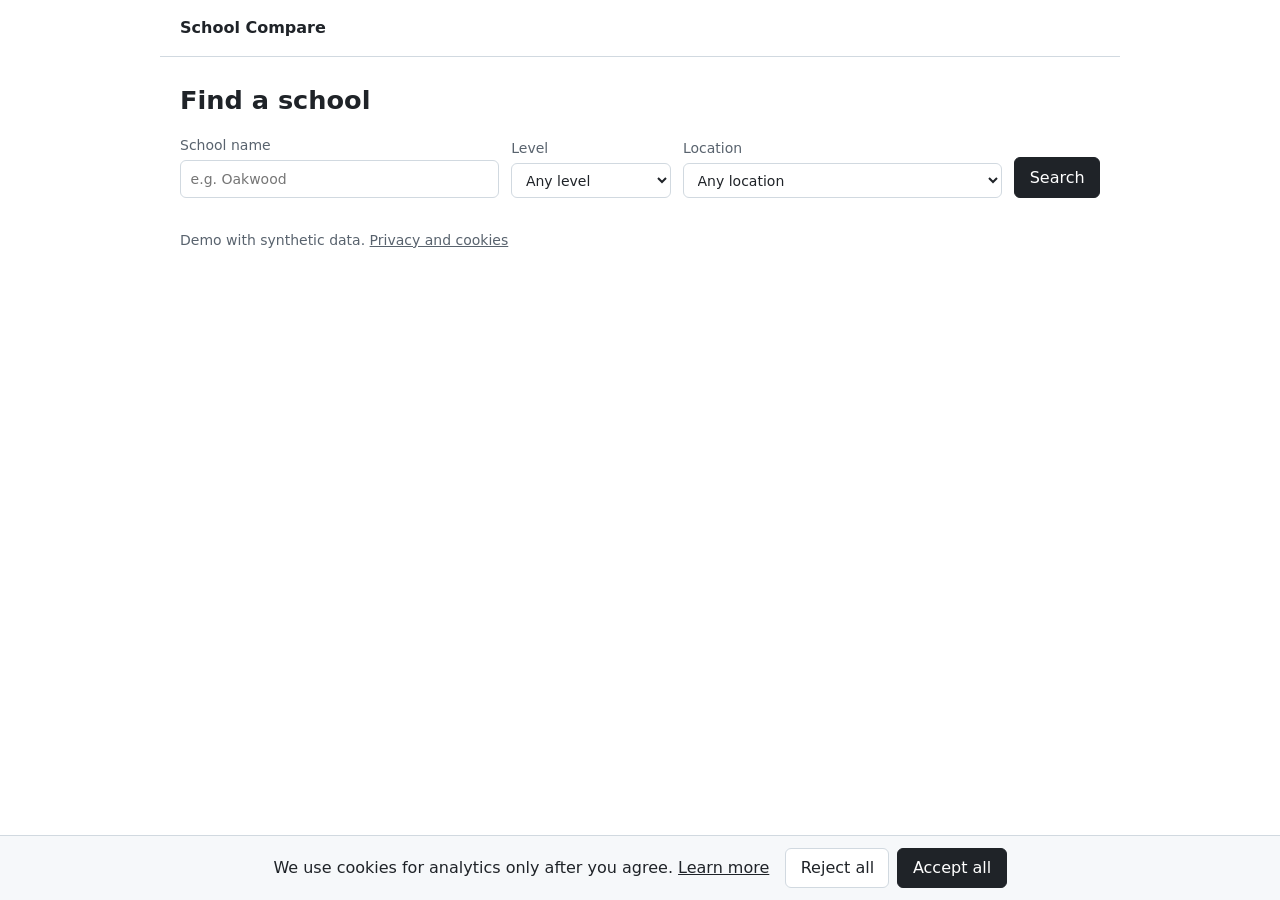
<file: site/index.html>
<!DOCTYPE html>
<html lang="en">
<head>
  <meta charset="utf-8">
  <meta name="viewport" content="width=device-width, initial-scale=1">
  <title>Find a school — School Compare</title>
  <script>
    window.dataLayer = window.dataLayer || [];
    function gtag(){dataLayer.push(arguments);}
    gtag('consent', 'default', {
      analytics_storage: 'denied',
      ad_storage: 'denied',
      ad_user_data: 'denied',
      ad_personalization: 'denied'
    });
    // A saved choice is re-applied here, before GTM sends its first hit.
    try {
      var savedConsent = localStorage.getItem('sca_consent');
      if (savedConsent === 'granted' || savedConsent === 'denied') {
        gtag('consent', 'update', {
          analytics_storage: savedConsent,
          ad_storage: savedConsent,
          ad_user_data: savedConsent,
          ad_personalization: savedConsent
        });
      }
    } catch (e) { /* storage blocked: stay on the denied default */ }
  </script>
  <!-- GTM slot: container snippet goes here in stage 3 -->
  <!-- Google Tag Manager -->
  <script>(function(w,d,s,l,i){w[l]=w[l]||[];w[l].push({'gtm.start':
  new Date().getTime(),event:'gtm.js'});var f=d.getElementsByTagName(s)[0],
  j=d.createElement(s),dl=l!='dataLayer'?'&l='+l:'';j.async=true;j.src=
  'https://www.googletagmanager.com/gtm.js?id='+i+dl;f.parentNode.insertBefore(j,f);
  })(window,document,'script','dataLayer','GTM-PBJ6LQDN');</script>
  <!-- End Google Tag Manager -->
  <link rel="icon" href="favicon.svg" type="image/svg+xml">
  <link rel="stylesheet" href="css/style.css">
  <script src="js/experiment.js" defer></script>
  <script src="js/track.js" defer></script>
  <script src="js/consent.js" defer></script>
  <script src="js/schools.js" defer></script>
  <script src="js/search.js" defer></script>
</head>
<body>
<noscript><iframe src="https://www.googletagmanager.com/ns.html?id=GTM-PBJ6LQDN"
height="0" width="0" style="display:none;visibility:hidden"></iframe></noscript>
<!-- End Google Tag Manager (noscript) -->
  <header class="site-header">
    <a class="brand" href="index.html">School Compare</a>
  </header>
  <main class="page">
    <h1>Find a school</h1>
    <form id="search-form" class="search-form" role="search">
      <label>School name
        <input id="q" name="q" type="text" placeholder="e.g. Oakwood">
      </label>
      <label>Level
        <select id="level" name="level">
          <option value="">Any level</option>
          <option value="elementary">Elementary</option>
          <option value="middle">Middle school</option>
          <option value="high">High school</option>
        </select>
      </label>
      <label>Location
        <select id="location" name="location">
          <option value="">Any location</option>
        </select>
      </label>
      <button type="submit" class="btn btn-primary">Search</button>
    </form>
    <section id="compare-table" class="compare-table" aria-label="Side-by-side comparison" hidden>
      <div class="compare-table-head">
        <h2>Compare schools</h2>
        <button id="compare-close" type="button" class="btn">Close</button>
      </div>
      <div class="table-scroll"><table></table></div>
    </section>
    <p id="results-count" class="results-count" hidden></p>
    <p id="no-results" class="empty" hidden>No schools match your search. Try fewer filters.</p>
    <ol id="results" class="results"></ol>
  </main>
  <footer class="site-footer">
    Demo with synthetic data. <a href="privacy.html">Privacy and cookies</a>
  </footer>
  <aside id="compare-tray" class="compare-tray" aria-label="Compare tray" hidden>
    <span class="tray-label">Compare</span>
    <ol id="compare-list" class="compare-list"></ol>
    <p id="compare-full" class="tray-note" hidden>You can compare up to 3 schools. Remove one to add another.</p>
    <button id="compare-open" type="button" class="btn btn-primary" disabled>Compare now</button>
  </aside>
  <div id="consent-banner" class="consent-banner" role="region" aria-label="Cookie consent" hidden>
    <p>We use cookies for analytics only after you agree. <a href="privacy.html">Learn more</a></p>
    <div class="consent-actions">
      <button id="consent-reject" type="button" class="btn">Reject all</button>
      <button id="consent-accept" type="button" class="btn btn-primary">Accept all</button>
    </div>
  </div>
</body>
</html>
</file>
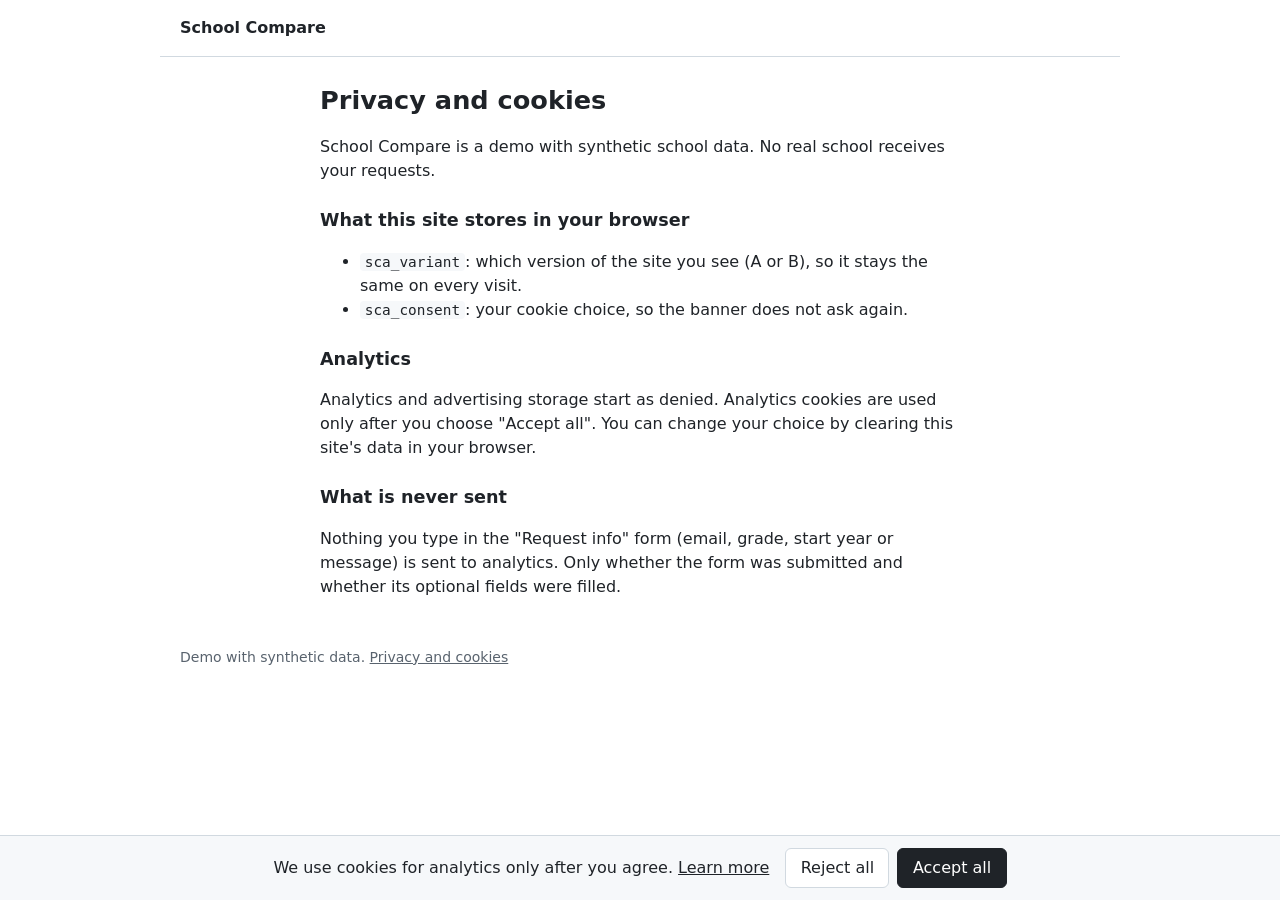
<file: site/privacy.html>
<!DOCTYPE html>
<html lang="en">
<head>
  <meta charset="utf-8">
  <meta name="viewport" content="width=device-width, initial-scale=1">
  <title>Privacy and cookies — School Compare</title>
  <script>
    window.dataLayer = window.dataLayer || [];
    function gtag(){dataLayer.push(arguments);}
    gtag('consent', 'default', {
      analytics_storage: 'denied',
      ad_storage: 'denied',
      ad_user_data: 'denied',
      ad_personalization: 'denied'
    });
    // A saved choice is re-applied here, before GTM sends its first hit.
    try {
      var savedConsent = localStorage.getItem('sca_consent');
      if (savedConsent === 'granted' || savedConsent === 'denied') {
        gtag('consent', 'update', {
          analytics_storage: savedConsent,
          ad_storage: savedConsent,
          ad_user_data: savedConsent,
          ad_personalization: savedConsent
        });
      }
    } catch (e) { /* storage blocked: stay on the denied default */ }
  </script>
  <!-- GTM slot: container snippet goes here in stage 3 -->
  <!-- Google Tag Manager -->
  <script>(function(w,d,s,l,i){w[l]=w[l]||[];w[l].push({'gtm.start':
  new Date().getTime(),event:'gtm.js'});var f=d.getElementsByTagName(s)[0],
  j=d.createElement(s),dl=l!='dataLayer'?'&l='+l:'';j.async=true;j.src=
  'https://www.googletagmanager.com/gtm.js?id='+i+dl;f.parentNode.insertBefore(j,f);
  })(window,document,'script','dataLayer','GTM-PBJ6LQDN');</script>
  <!-- End Google Tag Manager -->
  <link rel="icon" href="favicon.svg" type="image/svg+xml">
  <link rel="stylesheet" href="css/style.css">
  <script src="js/experiment.js" defer></script>
  <script src="js/track.js" defer></script>
  <script src="js/consent.js" defer></script>
</head>
<body>
<noscript><iframe src="https://www.googletagmanager.com/ns.html?id=GTM-PBJ6LQDN"
height="0" width="0" style="display:none;visibility:hidden"></iframe></noscript>
<!-- End Google Tag Manager (noscript) -->
  <header class="site-header">
    <a class="brand" href="index.html">School Compare</a>
  </header>
  <main class="page prose">
    <h1>Privacy and cookies</h1>
    <p>School Compare is a demo with synthetic school data. No real school receives your requests.</p>
    <h2>What this site stores in your browser</h2>
    <ul>
      <li><code>sca_variant</code>: which version of the site you see (A or B), so it stays the same on every visit.</li>
      <li><code>sca_consent</code>: your cookie choice, so the banner does not ask again.</li>
    </ul>
    <h2>Analytics</h2>
    <p>Analytics and advertising storage start as denied. Analytics cookies are used only after you choose
      "Accept all". You can change your choice by clearing this site's data in your browser.</p>
    <h2>What is never sent</h2>
    <p>Nothing you type in the "Request info" form (email, grade, start year or message) is sent to analytics.
      Only whether the form was submitted and whether its optional fields were filled.</p>
  </main>
  <footer class="site-footer">
    Demo with synthetic data. <a href="privacy.html">Privacy and cookies</a>
  </footer>
  <div id="consent-banner" class="consent-banner" role="region" aria-label="Cookie consent" hidden>
    <p>We use cookies for analytics only after you agree. <a href="privacy.html">Learn more</a></p>
    <div class="consent-actions">
      <button id="consent-reject" type="button" class="btn">Reject all</button>
      <button id="consent-accept" type="button" class="btn btn-primary">Accept all</button>
    </div>
  </div>
</body>
</html>
</file>
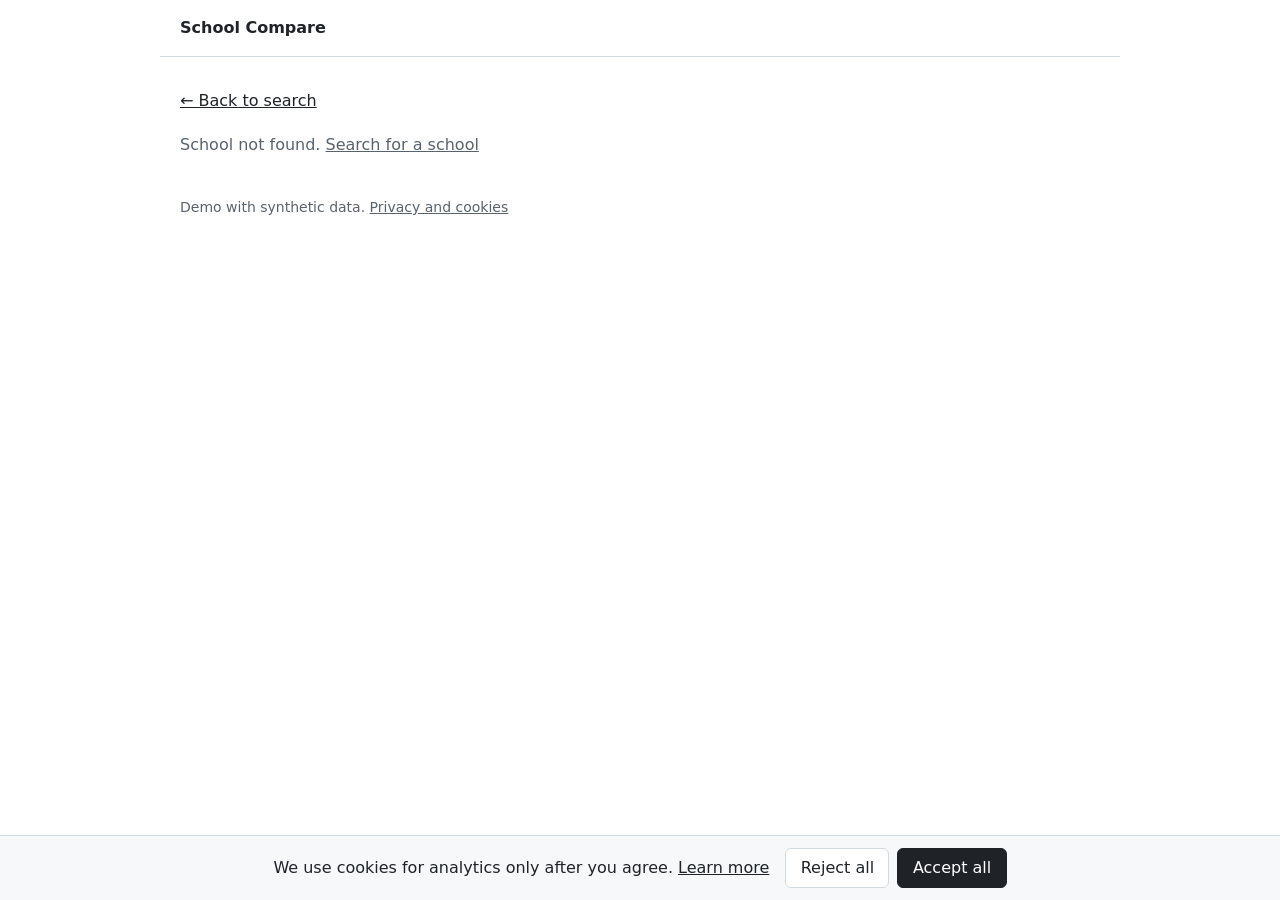
<file: site/school.html>
<!DOCTYPE html>
<html lang="en">
<head>
  <meta charset="utf-8">
  <meta name="viewport" content="width=device-width, initial-scale=1">
  <title>School profile — School Compare</title>
  <script>
    window.dataLayer = window.dataLayer || [];
    function gtag(){dataLayer.push(arguments);}
    gtag('consent', 'default', {
      analytics_storage: 'denied',
      ad_storage: 'denied',
      ad_user_data: 'denied',
      ad_personalization: 'denied'
    });
    // A saved choice is re-applied here, before GTM sends its first hit.
    try {
      var savedConsent = localStorage.getItem('sca_consent');
      if (savedConsent === 'granted' || savedConsent === 'denied') {
        gtag('consent', 'update', {
          analytics_storage: savedConsent,
          ad_storage: savedConsent,
          ad_user_data: savedConsent,
          ad_personalization: savedConsent
        });
      }
    } catch (e) { /* storage blocked: stay on the denied default */ }
  </script>
  <!-- GTM slot: container snippet goes here in stage 3 -->
  <!-- Google Tag Manager -->
  <script>(function(w,d,s,l,i){w[l]=w[l]||[];w[l].push({'gtm.start':
  new Date().getTime(),event:'gtm.js'});var f=d.getElementsByTagName(s)[0],
  j=d.createElement(s),dl=l!='dataLayer'?'&l='+l:'';j.async=true;j.src=
  'https://www.googletagmanager.com/gtm.js?id='+i+dl;f.parentNode.insertBefore(j,f);
  })(window,document,'script','dataLayer','GTM-PBJ6LQDN');</script>
  <!-- End Google Tag Manager -->
  <link rel="icon" href="favicon.svg" type="image/svg+xml">
  <link rel="stylesheet" href="css/style.css">
  <script src="js/experiment.js" defer></script>
  <script src="js/track.js" defer></script>
  <script src="js/consent.js" defer></script>
  <script src="js/schools.js" defer></script>
  <script src="js/profile.js" defer></script>
</head>
<body>
<noscript><iframe src="https://www.googletagmanager.com/ns.html?id=GTM-PBJ6LQDN"
height="0" width="0" style="display:none;visibility:hidden"></iframe></noscript>
<!-- End Google Tag Manager (noscript) -->
  <header class="site-header">
    <a class="brand" href="index.html">School Compare</a>
  </header>
  <main class="page">
    <p><a href="index.html">← Back to search</a></p>
    <p id="not-found" class="empty" hidden>School not found. <a href="index.html">Search for a school</a></p>
    <article id="profile" class="profile" hidden>
      <h1 id="school-name"></h1>
      <dl class="facts">
        <div><dt>Location</dt><dd id="school-location"></dd></div>
        <div><dt>Level</dt><dd id="school-level"></dd></div>
        <div><dt>Type</dt><dd id="school-type"></dd></div>
        <div><dt>Rating</dt><dd id="school-rating"></dd></div>
        <div><dt>Students</dt><dd id="school-students"></dd></div>
        <div><dt>Tuition</dt><dd id="school-tuition"></dd></div>
      </dl>
      <section class="lead">
        <h2>Request info</h2>
        <form id="lead-form" class="lead-form" novalidate>
          <label>Email (required)
            <input id="email" name="email" type="email" autocomplete="email" required>
          </label>
          <p id="email-error" class="error" role="alert" hidden>Enter a valid email address.</p>
          <div class="row">
            <label>Grade
              <select id="grade" name="grade">
                <option value="">Select</option>
                <option>Pre-K</option><option>K</option>
                <option>1</option><option>2</option><option>3</option><option>4</option>
                <option>5</option><option>6</option><option>7</option><option>8</option>
                <option>9</option><option>10</option><option>11</option><option>12</option>
              </select>
            </label>
            <label>Start year
              <select id="start-year" name="start-year">
                <option value="">Select</option>
              </select>
            </label>
          </div>
          <label>Message
            <textarea id="message" name="message" rows="4"></textarea>
          </label>
          <button id="lead-submit" type="submit" class="btn btn-primary">Send request</button>
        </form>
        <p id="lead-sent" class="sent" role="status" hidden>Request sent. The school will contact you by email.</p>
      </section>
    </article>
  </main>
  <footer class="site-footer">
    Demo with synthetic data. <a href="privacy.html">Privacy and cookies</a>
  </footer>
  <div id="consent-banner" class="consent-banner" role="region" aria-label="Cookie consent" hidden>
    <p>We use cookies for analytics only after you agree. <a href="privacy.html">Learn more</a></p>
    <div class="consent-actions">
      <button id="consent-reject" type="button" class="btn">Reject all</button>
      <button id="consent-accept" type="button" class="btn btn-primary">Accept all</button>
    </div>
  </div>
</body>
</html>
</file>
<file: site/css/style.css>
:root {
  --text: #1f2328;
  --muted: #59636e;
  --line: #d1d9e0;
  --bg: #ffffff;
  --soft: #f6f8fa;
  --accent: #1f2328;
  --focus: #0969da;
  font-family: system-ui, -apple-system, "Segoe UI", Roboto, sans-serif;
  color: var(--text);
  background: var(--bg);
  line-height: 1.5;
}

* { box-sizing: border-box; }
body { margin: 0; }
[hidden] { display: none !important; }
a { color: inherit; }

.site-header, .page, .site-footer { max-width: 960px; margin: 0 auto; padding: 1rem 1.25rem; }
.site-header { border-bottom: 1px solid var(--line); }
.brand { font-weight: 600; text-decoration: none; }
.site-footer { color: var(--muted); font-size: 0.875rem; padding-bottom: 6rem; }

.btn {
  font: inherit; padding: 0.45rem 0.9rem; border: 1px solid var(--line);
  border-radius: 6px; background: var(--bg); color: var(--text); cursor: pointer;
}
.btn:disabled { opacity: 0.5; cursor: not-allowed; }
.btn-primary { background: var(--accent); border-color: var(--accent); color: #fff; }
.btn:focus-visible, input:focus-visible, select:focus-visible, textarea:focus-visible, a:focus-visible {
  outline: 2px solid var(--focus); outline-offset: 2px;
}

.consent-banner {
  position: fixed; left: 0; right: 0; bottom: 0; background: var(--soft);
  border-top: 1px solid var(--line); padding: 0.75rem 1.25rem;
  display: flex; gap: 1rem; align-items: center; justify-content: center; flex-wrap: wrap;
}
.consent-banner p { margin: 0; }
.consent-actions { display: flex; gap: 0.5rem; }

h1 { font-size: 1.6rem; margin: 0.5rem 0 1rem; }
label { display: flex; flex-direction: column; gap: 0.25rem; font-size: 0.875rem; color: var(--muted); }
input, select, textarea {
  font: inherit; color: var(--text); padding: 0.45rem 0.6rem;
  border: 1px solid var(--line); border-radius: 6px; background: var(--bg);
}

.search-form { display: grid; grid-template-columns: 2fr 1fr 2fr auto; gap: 0.75rem; align-items: end; }
@media (max-width: 720px) { .search-form { grid-template-columns: 1fr; } }
.results-count, .empty { color: var(--muted); margin: 1.25rem 0 0.5rem; }

.results { list-style: none; padding: 0; margin: 0; display: grid; gap: 0.75rem; }
.card {
  border: 1px solid var(--line); border-radius: 8px; padding: 0.9rem 1rem;
  display: grid; grid-template-columns: 1fr auto; column-gap: 1rem; align-items: center;
}
.card h3 { margin: 0; font-size: 1rem; }
.card h3 a { text-decoration: none; }
.card h3 a:hover { text-decoration: underline; }
.card .meta, .card .rating { margin: 0.15rem 0 0; color: var(--muted); font-size: 0.875rem; grid-column: 1; }
.card .compare-btn { grid-column: 2; grid-row: 1 / span 3; }

.compare-tray {
  position: sticky; bottom: var(--banner-height, 0); max-width: 960px; margin: 0 auto; background: var(--bg);
  border: 1px solid var(--line); border-radius: 8px 8px 0 0; padding: 0.6rem 1rem;
  display: flex; gap: 0.75rem; align-items: center; flex-wrap: wrap;
}
.tray-label { font-weight: 600; }
.compare-list { list-style: none; display: flex; gap: 0.5rem; flex-wrap: wrap; margin: 0; padding: 0; flex: 1; }
.compare-list li { background: var(--soft); border: 1px solid var(--line); border-radius: 999px; padding: 0.1rem 0.7rem; font-size: 0.875rem; }
.tray-note { margin: 0; color: var(--muted); font-size: 0.875rem; flex-basis: 100%; order: 3; }

.compare-table { margin-top: 1.5rem; border: 1px solid var(--line); border-radius: 8px; padding: 1rem; }
.compare-table-head { display: flex; justify-content: space-between; align-items: center; }
.compare-table h2 { font-size: 1.1rem; margin: 0; }
.table-scroll { overflow-x: auto; }
.compare-table table { border-collapse: collapse; width: 100%; margin-top: 0.75rem; }
.compare-table th, .compare-table td { text-align: left; padding: 0.5rem 0.75rem; border-top: 1px solid var(--line); vertical-align: top; }
.compare-table th[scope="row"] { color: var(--muted); font-weight: 500; white-space: nowrap; }

.profile h1 { margin-bottom: 0.75rem; }
.facts { display: grid; grid-template-columns: repeat(auto-fit, minmax(140px, 1fr)); gap: 0.75rem; margin: 0 0 1.5rem; }
.facts div { border: 1px solid var(--line); border-radius: 8px; padding: 0.6rem 0.8rem; }
.facts dt { color: var(--muted); font-size: 0.8rem; }
.facts dd { margin: 0; font-weight: 600; }
.lead { max-width: 520px; }
.lead h2 { font-size: 1.1rem; }
.lead-form { display: grid; gap: 0.75rem; }
.lead-form .row { display: grid; grid-template-columns: 1fr 1fr; gap: 0.75rem; }
.lead-form .btn { justify-self: start; }
.error { color: #b42318; margin: -0.4rem 0 0; font-size: 0.875rem; }
.sent { border: 1px solid var(--line); background: var(--soft); border-radius: 8px; padding: 0.75rem 1rem; }

.prose { max-width: 680px; }
.prose h2 { font-size: 1.1rem; margin-top: 1.5rem; }
code { font-family: ui-monospace, SFMono-Regular, Consolas, monospace; font-size: 0.9em; background: var(--soft); padding: 0.05rem 0.3rem; border-radius: 4px; }
</file>
